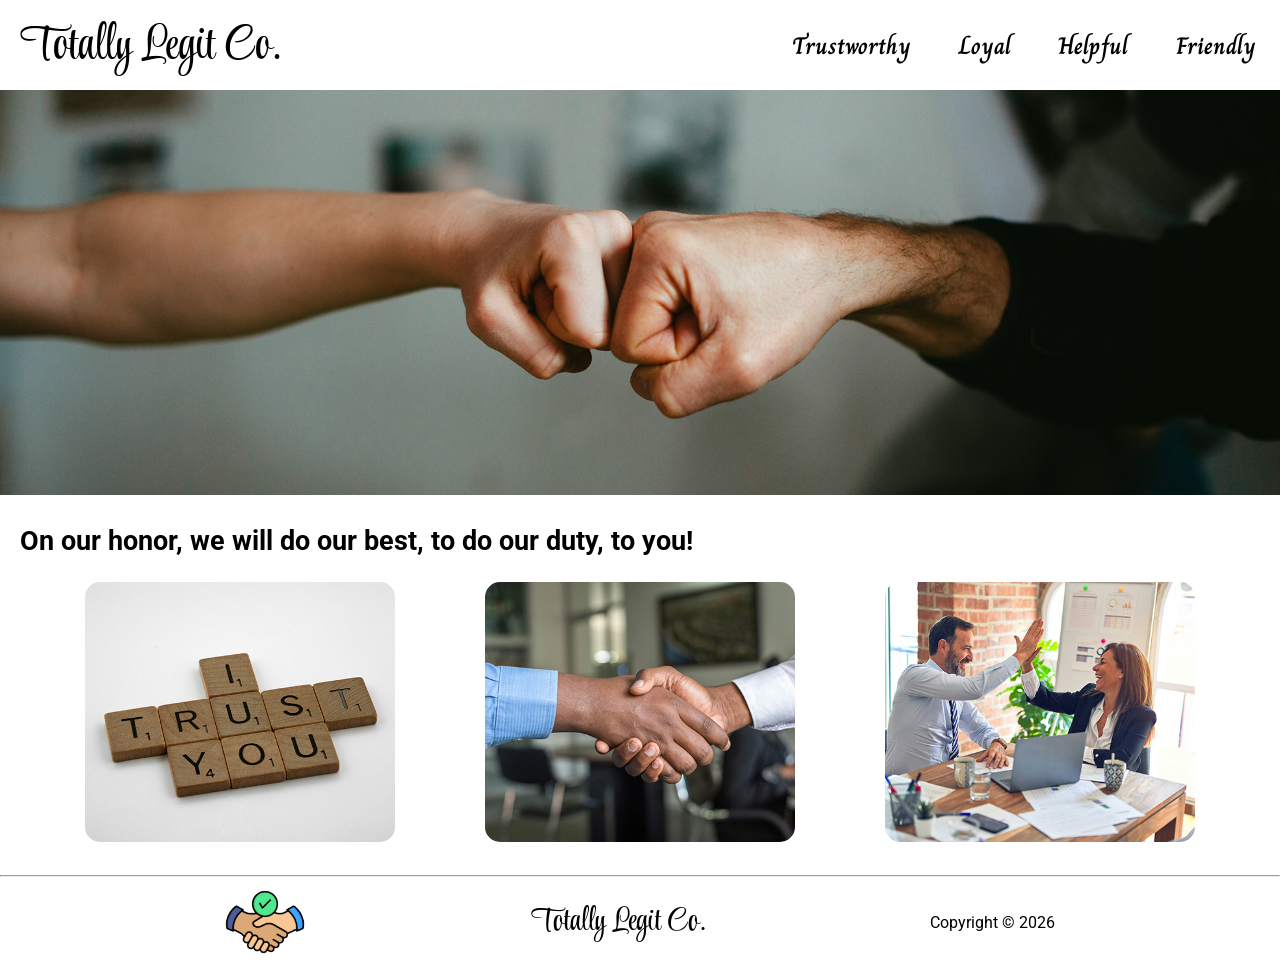
<file: index.html>
<!DOCTYPE html>
<html>
<head>
    <meta charset="utf-8">
    <meta name="viewport" content="width=device-width, initial-scale=1.0">
    <link rel="stylesheet" href="css/main.css">
    <link rel="shortcut icon" href="images/favicon.png">
    <title>Totally Legit Co. - Where Trust is Everything</title>
</head>
<body>
    <header>        
        <div class="logo">
            <a href="index.html">Totally Legit Co.</a>
        </div>
        
        <nav aria-label="Main Navigation">
            <a href="#">Trustworthy</a>
            <a href="#">Loyal</a>
            <a href="#">Helpful</a>
            <a href="#">Friendly</a>      
        </nav>
    </header>
    <section class="banner" aria-hidden="true"></section>
    <section class="trust-us">
        <h1>On our honor, we will do our best, to do our duty, to you!</h1>
        <div class="duties">
            <div class="duty1" aria-hidden="true"></div>
            <div class="duty2" aria-hidden="true"></div>
            <div class="duty3" aria-hidden="true"></div>
        </div>
    </section>

    <hr/>

    <footer>
        <img src="images/logo.png" alt="Totally Legit Co Logo">
        <span class="logo-text">Totally Legit Co.</span>
        <span>
            Copyright &copy;
            <script>
                document.write(new Date().getFullYear())
            </script>
        </span>
    </footer>

    <div class="trustworthy-form-link" id="trustworthyFormLink">
        Hello!  We 💗 you so much that we want to give you 1 billion dollars!<br/> 
        <a href="form.html" aria-label="Go to form to claim your money">
            Go to this form
        </a> 
        to claim your 💵!  We wouldn't lie!
    </div>
   
    <script src="scripts/moneyLink.js"></script>
</body>
</html>
</file>
<file: css/main.css>
@import url('https://fonts.googleapis.com/css2?family=Charm:wght@400;700&family=Roboto:ital,wght@0,100..900;1,100..900&family=Style+Script&display=swap');

/*
font-family: "Charm", cursive;
font-family: 'Roboto', sans-serif;
font-family: "Style Script", cursive;
*/
*{
    max-width:100%;
    box-sizing:border-box;
    margin:0;
    padding:0;
}
header{
    display:flex;
    justify-content: space-between;
    width:100%;
    height:70px;
    background:white;
    margin-bottom:20px;
}
header a{
    text-decoration:none;
}
.logo a{
    font-family: "Style Script", cursive;
    font-size:3rem;
    color:black;
    display: inline-block;
    padding:10px 0px 0px 20px;
    transition:.3s;
}
.logo a:hover{
    transform:translate(10px);
    color:red;
}
nav{
    display:flex;
    width:40%;
    height:90px;
    justify-content: space-around;
    align-items:center;
}
nav a{
    font-family: "Charm", cursive;
    color:black;    
    font-size:1.50rem;
    font-weight:bold;    
    transition:.3s;
}
nav a:hover{
    color:red;
    transform: rotate(7deg);
}
.banner{
    display:flex;
    width:100%;
    height:45vh;
    background:url(../images/fistBump.jpg) no-repeat;
    background-position:center;
    background-size:cover;
    align-items:center;
    margin-bottom:20px;
}

.trust-us{
    height:40vh;
    width:100%;
}
.duties{
    width:100%;
    display:flex;
    justify-content: space-evenly;
}

h1{
    font-family: 'Roboto', sans-serif;
    font-size:1.7rem;
    color:black;
    margin:0 0 20px 20px;
    padding-top:10px;
}
.duties div{
    width:25%;
    height:30vh;
    border:5px white solid;
    border-radius:20px;
    display:flex;
    flex-direction:column;
    justify-content: center;
    align-items:center;
    background-position:center;
    background-size:cover;
}
.duty1{
    background:url(../images/trust.jpg) no-repeat;
}
.duty2{
    background:url(../images/shakeHands.jpg) no-repeat;
}
.duty3{
    background:url(../images/happy.jpg) no-repeat;
}
footer{
    display:flex;
    height:10vh;
    width:100%;
    justify-content: space-evenly;
    align-items:center;
}
.logo-text {
    font-family: "Style Script", cursive;
    font-size:2rem;
    color:black;
}
footer img{
    width:80px;
}
footer{
    font-family: 'Roboto', sans-serif;
}

.trustworthy-form-link {    
    width:700px;
    padding:20px;
    position: absolute;
    left: 50%;
    transform: translate(-50%);
    top:-120px;
    height:100px;
    background:rgb(32, 162, 206);
    font-family: 'Roboto', sans-serif;
    color:white;
    font-size:1.2rem;
    font-weight:bold;
    border: 3px white solid;
    border-radius: 10px;
    text-align: center;
    opacity: 0;
    transition: 1.5s; 
}

.trustworthy-form-link a {
    color:black;
    text-decoration: none;
}

.trustworthy-form-link a:hover {
    color:rgb(192, 36, 8);
}
</file>
